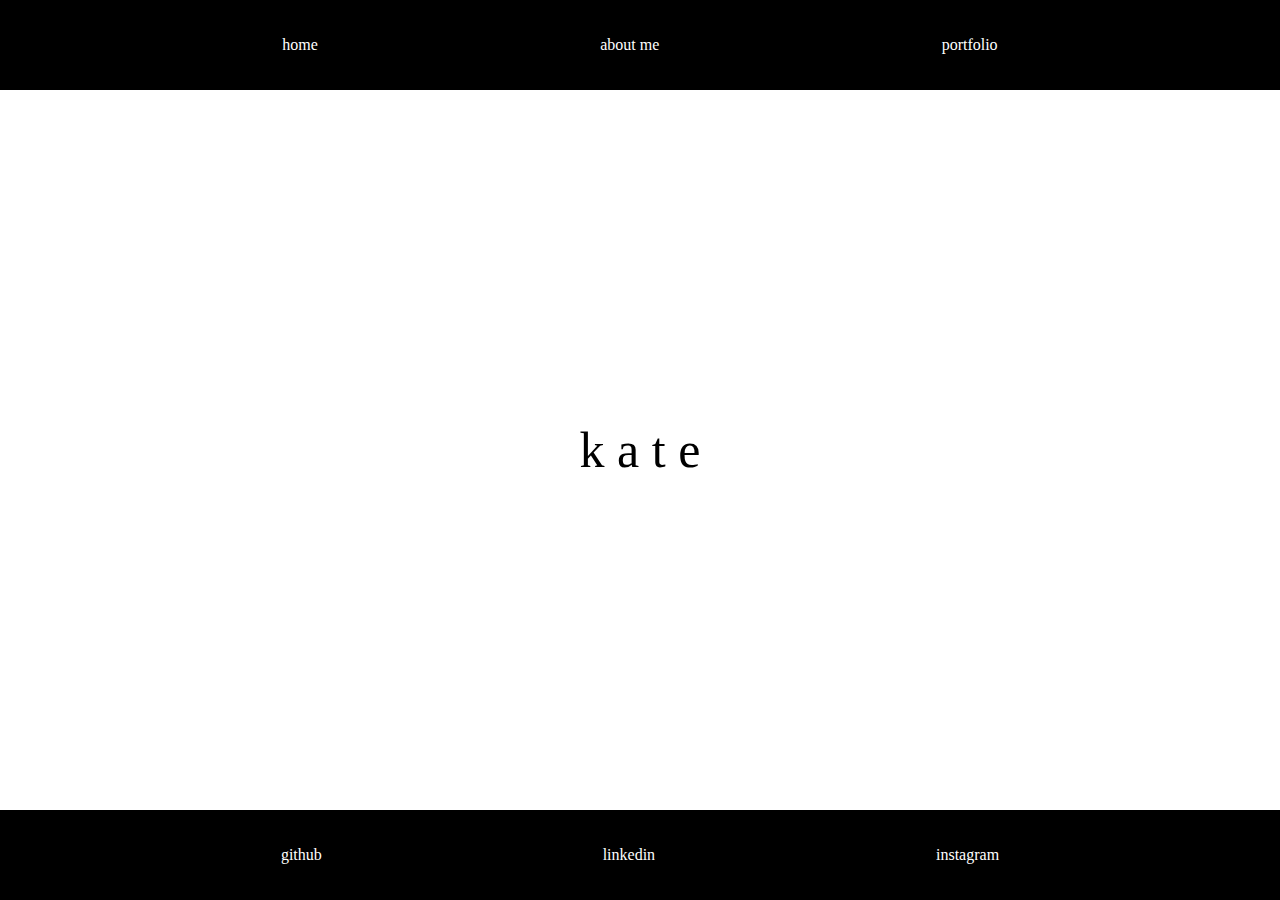
<file: index.html>
<!DOCTYPE html>
<html lang="en">
<head>
  <meta charset="UTF-8">
  <meta http-equiv="X-UA-Compatible" content="IE=edge">
  <meta name="viewport" content="width=device-width, initial-scale=1.0">
  <title>kate</title>
  <!-- Link to Style Sheet -->
  <link href="./style.css" rel="stylesheet">
</head>
<body>
  <div class="container"> 
    <header>    
      <a href="./index.html">home</a>
      <a href="./about.html">about me</a>
      <a href="./portfolio.html">portfolio</a>      
    </header>

    <main class="landing"> k a t e </main>
    <footer>
      <a href="https://github.com/kate-varinda">github</a>
      <a href="https://www.linkedin.com/in/varika/">linkedin</a>
      <a href="https://www.instagram.com/varinkate/">instagram</a>
    </footer>

  </div>
</body>


</html>
</file>
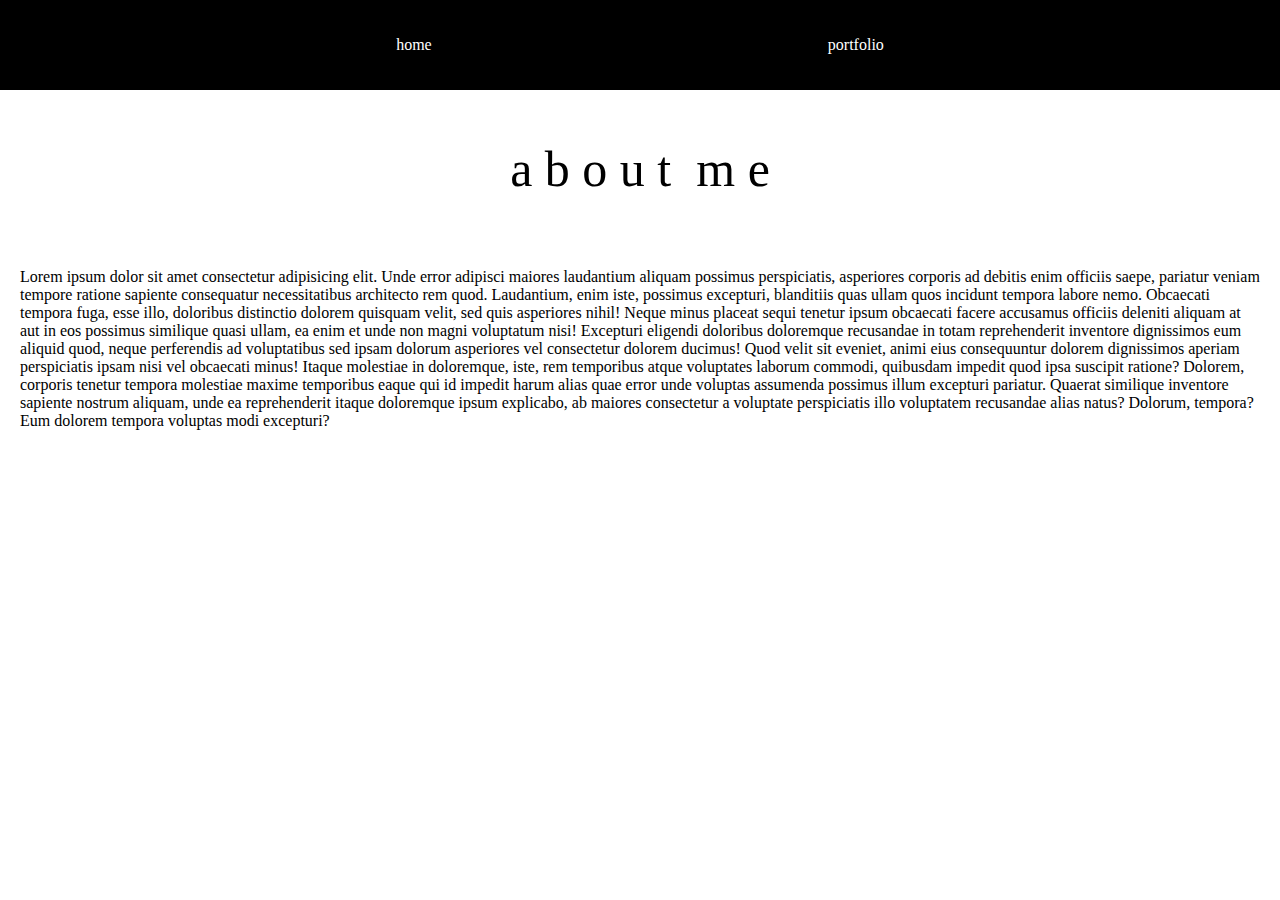
<file: about.html>
<!DOCTYPE html>
<html lang="zxx">
<head>
  <meta charset="UTF-8">
  <meta http-equiv="X-UA-Compatible" content="IE=edge">
  <meta name="viewport" content="width=device-width, initial-scale=1.0">
  <title>kate</title>
  <link href="./style.css" rel="stylesheet">
</head>
  <body>
    <div id="aboutpage">
      <header>      
        <a href="./index.html">home</a>
        <a href="./portfolio.html">portfolio</a>
      </header>
        <main class="about">
          <p id="abouttitle">
            a b o u t  &#160;m e
          </p>
          <p id="aboutme">
            Lorem ipsum dolor sit amet consectetur adipisicing elit. Unde error adipisci maiores laudantium aliquam possimus perspiciatis, asperiores corporis ad debitis enim officiis saepe, pariatur veniam tempore ratione sapiente consequatur necessitatibus architecto rem quod. Laudantium, enim iste, possimus excepturi, blanditiis quas ullam quos incidunt tempora labore nemo. Obcaecati tempora fuga, esse illo, doloribus distinctio dolorem quisquam velit, sed quis asperiores nihil! Neque minus placeat sequi tenetur ipsum obcaecati facere accusamus officiis deleniti aliquam at aut in eos possimus similique quasi ullam, ea enim et unde non magni voluptatum nisi! Excepturi eligendi doloribus doloremque recusandae in totam reprehenderit inventore dignissimos eum aliquid quod, neque perferendis ad voluptatibus sed ipsam dolorum asperiores vel consectetur dolorem ducimus! Quod velit sit eveniet, animi eius consequuntur dolorem dignissimos aperiam perspiciatis ipsam nisi vel obcaecati minus! Itaque molestiae in doloremque, iste, rem temporibus atque voluptates laborum commodi, quibusdam impedit quod ipsa suscipit ratione? Dolorem, corporis tenetur tempora molestiae maxime temporibus eaque qui id impedit harum alias quae error unde voluptas assumenda possimus illum excepturi pariatur. Quaerat similique inventore sapiente nostrum aliquam, unde ea reprehenderit itaque doloremque ipsum explicabo, ab maiores consectetur a voluptate perspiciatis illo voluptatem recusandae alias natus? Dolorum, tempora? Eum dolorem tempora voluptas modi excepturi?</p>
          <p>
        </main>
    </div>
  </body>

</html>
</file>
<file: style.css>
div {
    margin: 0px;
    width: 100vw;
    height: 100vh;
    display: grid;
    grid-template-rows: repeat(10,10%);
    grid-template-columns: 20%, 60%, 20%;
}

.portfolio {
    margin: 0px;
    width: 100vw;
    height: 200vh;
    display: grid;
    grid-template-columns: 20% 60% 20%;
    grid-template-rows: repeat(20,5%);
}

#portfolioheader {
    grid-area: 1/1/1/11;
}

body {
    margin: 0px;
    height: 100%;
}

header {
    color: white;
    background-color: black;
    display: flex;
    justify-content: space-evenly;
    align-items: center;
}

a:visited {
    color: white;
    text-decoration: none;
}

a:link {
    color: white;
    text-decoration: none;
}

.landing {
    display:flex;
    background-color:white;
    grid-area: 2/1/10/1;
    justify-content: center;
    align-items: center;
    font-size: 50px;
}

#abouttitle {
    font-size: 50px;
    text-align: center;
}
#aboutme {
    padding-left: 20px;
    padding: 20px;
}
footer {
    color: white;
    background-color: black;
    display: flex;
    justify-content: space-evenly;
    align-items: center;
}

img {
    max-height: 100vh;
    max-width: 50vh;
    grid-column-start: 2;
    grid-row-start: 2;
}

.projectlevel {
    grid-row-start: 3;
    display: flex;
    flex-direction: column;
    align-items: center;

}

.projectdesc {
    margin-left: 250px;
    margin-right: 250px;
    margin-top: 15px;
    margin-bottom: 50px;
    width: 450px;
}

.outer {
    grid-row-start: 3;
    display: flex;
    flex-direction: column;
}

a.titlelink {
    color:black;
    margin-top: 15px;
}

a.titlelink:hover {
    font-weight: bold;
    font-size: 16px;
}
</file>
